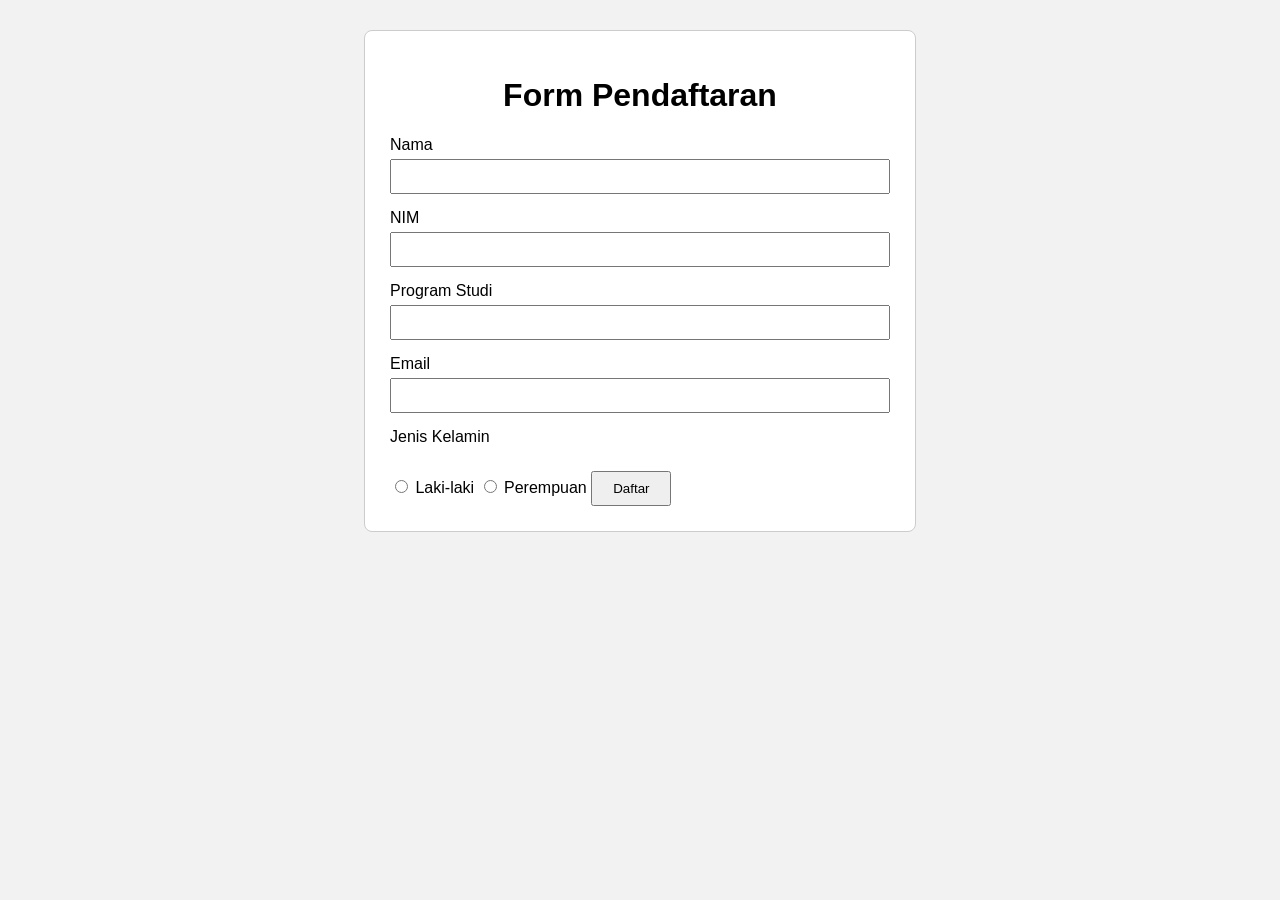
<file: task_3/index.html>
<!DOCTYPE html>
<html lang="id">
<head>
    <meta charset="UTF-8">
    <title>Form Pendaftaran</title>
    <link rel="stylesheet" href="style.css">
</head>
<body>

    <div class="box">
        <h1>Form Pendaftaran</h1>

        <form action="detail.html" method="GET">
            <label>Nama</label>
            <input type="text" name="nama">

            <label>NIM</label>
            <input type="text" name="nim">

            <label>Program Studi</label>
            <input type="text" name="prodi">

            <label>Email</label>
            <input type="email" name="email">

            <label>Jenis Kelamin</label>
            <input type="radio" name="gender" value="Laki-laki"> Laki-laki
            <input type="radio" name="gender" value="Perempuan"> Perempuan

            <button type="submit">Daftar</button>
        </form>
    </div>

</body>
</html>
</file>
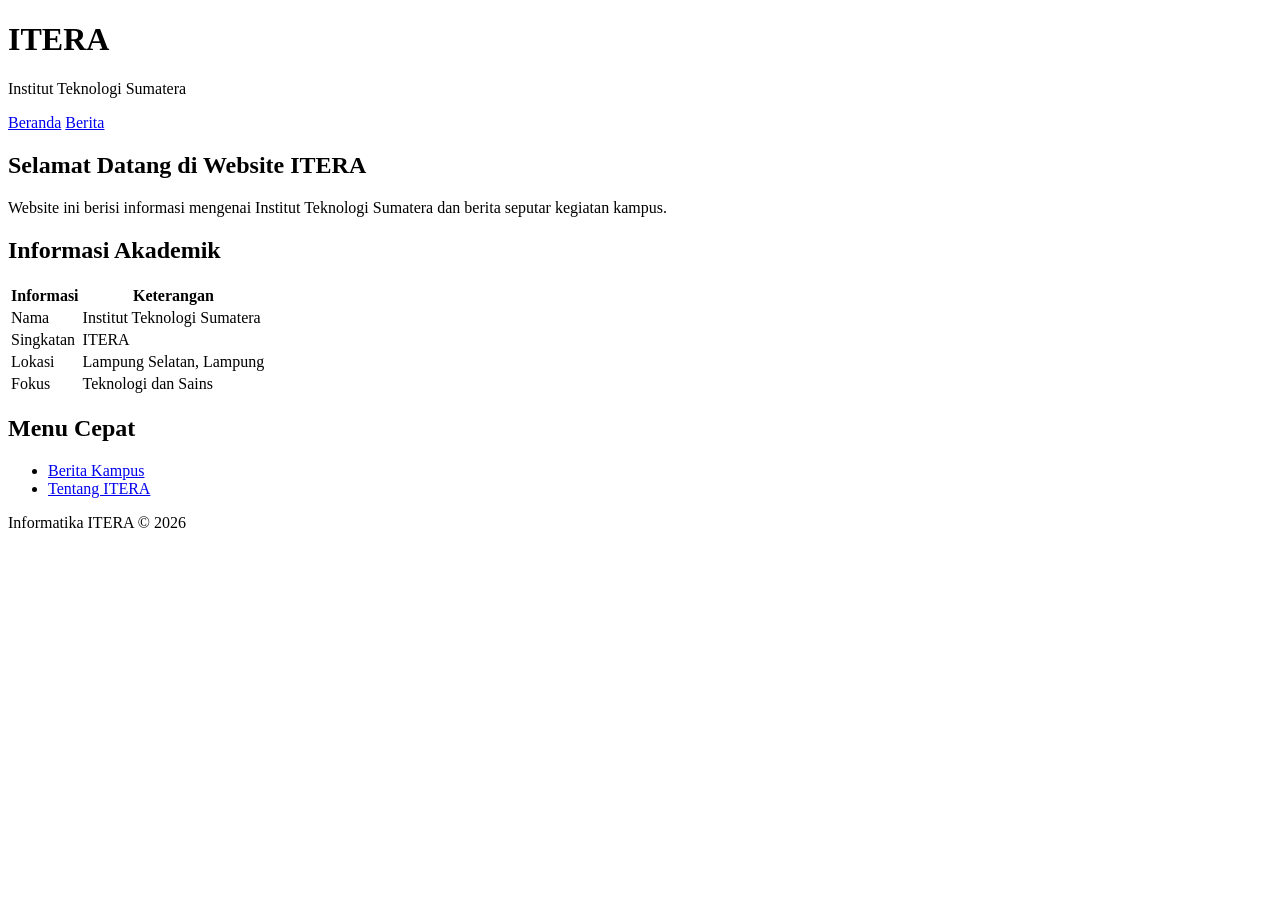
<file: Tugas 2/index.html>
<!DOCTYPE html>
<html lang="id">

<head>
    <meta charset="UTF-8">
    <title>Beranda ITERA</title>
</head>

<body>

    <header>
        <h1>ITERA</h1>
        <p>Institut Teknologi Sumatera</p>

        <nav>
            <a href="index.html">Beranda</a>
            <a href="berita.html">Berita</a>
        </nav>
    </header>

    <main>

        <section>
            <h2>Selamat Datang di Website ITERA</h2>

            <p>
                Website ini berisi informasi mengenai
                Institut Teknologi Sumatera dan berita
                seputar kegiatan kampus.
            </p>
        </section>

        <section>
            <h2>Informasi Akademik</h2>

            <table>
                <tr>
                    <th>Informasi</th>
                    <th>Keterangan</th>
                </tr>

                <tr>
                    <td>Nama</td>
                    <td>Institut Teknologi Sumatera</td>
                </tr>

                <tr>
                    <td>Singkatan</td>
                    <td>ITERA</td>
                </tr>

                <tr>
                    <td>Lokasi</td>
                    <td>Lampung Selatan, Lampung</td>
                </tr>

                <tr>
                    <td>Fokus</td>
                    <td>Teknologi dan Sains</td>
                </tr>
            </table>
        </section>

        <aside>
            <h2>Menu Cepat</h2>

            <ul>
                <li>
                    <a href="berita.html">Berita Kampus</a>
                </li>

                <li>
                    <a href="index.html">Tentang ITERA</a>
                </li>
            </ul>
        </aside>

    </main>

    <footer>
        <p>Informatika ITERA &copy; 2026</p>
    </footer>

</body>

</html>
</file>
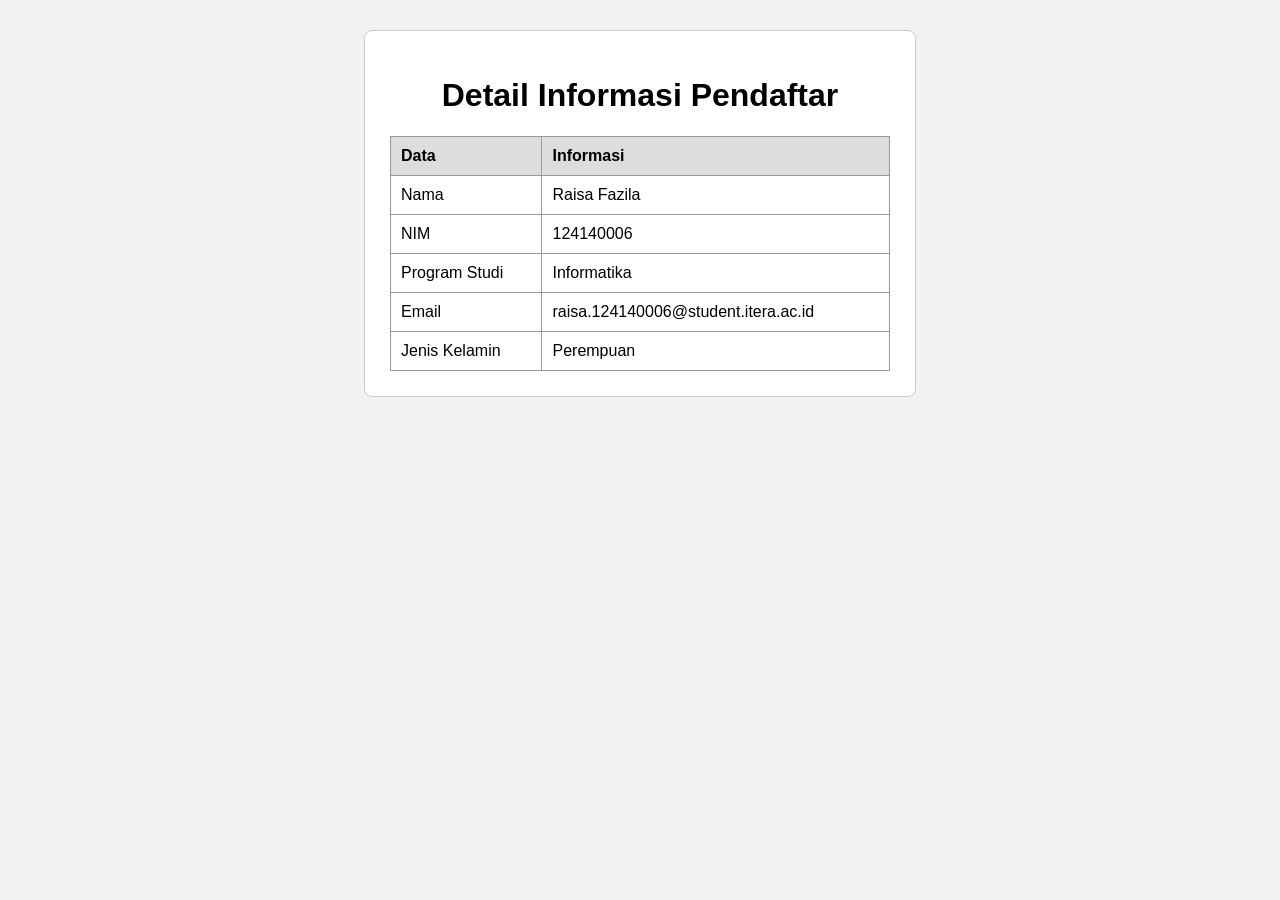
<file: task_3/detail.html>
<!DOCTYPE html>
<html lang="id">
<head>
    <meta charset="UTF-8">
    <title>Detail Pendaftar</title>
    <link rel="stylesheet" href="style.css">
</head>
<body>

    <div class="box">
        <h1>Detail Informasi Pendaftar</h1>

        <table>
            <tr>
                <th>Data</th>
                <th>Informasi</th>
            </tr>
            <tr>
                <td>Nama</td>
                <td>Raisa Fazila</td>
            </tr>
            <tr>
                <td>NIM</td>
                <td>124140006</td>
            </tr>
            <tr>
                <td>Program Studi</td>
                <td>Informatika</td>
            </tr>
            <tr>
                <td>Email</td>
                <td>raisa.124140006@student.itera.ac.id</td>
            </tr>
            <tr>
                <td>Jenis Kelamin</td>
                <td>Perempuan</td>
            </tr>
        </table>

    </div>

</body>
</html>
</file>
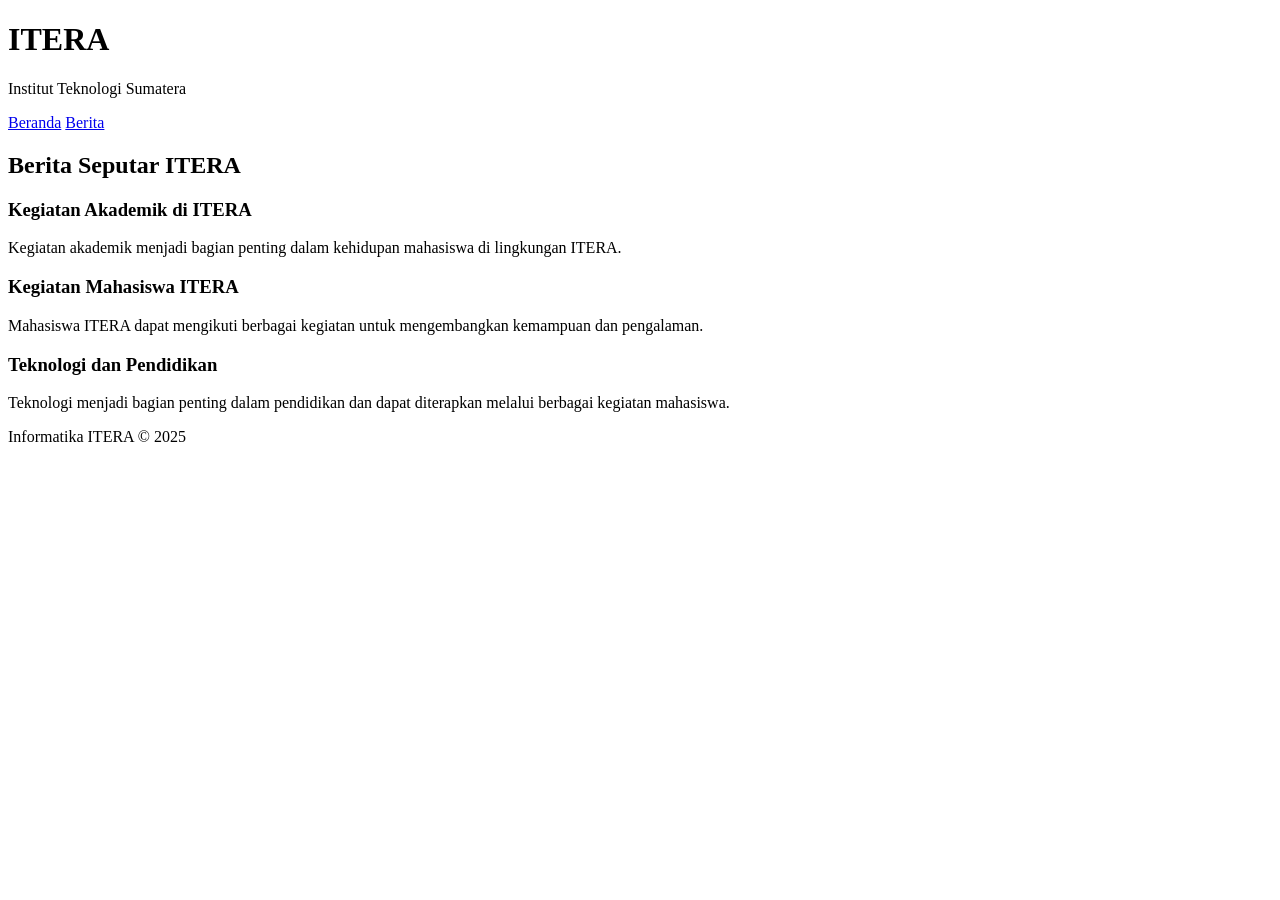
<file: Tugas 2/berita.html>
<!DOCTYPE html>
<html lang="id">

<head>
    <meta charset="UTF-8">
    <title>Berita ITERA</title>
</head>

<body>

    <header>
        <h1>ITERA</h1>
        <p>Institut Teknologi Sumatera</p>

        <nav>
            <a href="index.html">Beranda</a>
            <a href="berita.html">Berita</a>
        </nav>
    </header>

    <main>

        <section>
            <h2>Berita Seputar ITERA</h2>

            <article>
                <h3>Kegiatan Akademik di ITERA</h3>

                <p>
                    Kegiatan akademik menjadi bagian penting
                    dalam kehidupan mahasiswa di lingkungan ITERA.
                </p>
            </article>

            <article>
                <h3>Kegiatan Mahasiswa ITERA</h3>

                <p>
                    Mahasiswa ITERA dapat mengikuti berbagai
                    kegiatan untuk mengembangkan kemampuan dan pengalaman.
                </p>
            </article>

            <article>
                <h3>Teknologi dan Pendidikan</h3>

                <p>
                    Teknologi menjadi bagian penting dalam pendidikan
                    dan dapat diterapkan melalui berbagai kegiatan mahasiswa.
                </p>
            </article>

        </section>

    </main>

    <footer>
        <p>Informatika ITERA &copy; 2025</p>
    </footer>

</body>

</html>
</file>
<file: task_3/style.css>
body {
    font-family: Arial, sans-serif;
    background-color: #f2f2f2;
    margin: 0;
    padding: 30px;
}

.box {
    width: 500px;
    margin: auto;
    padding: 25px;
    background-color: white;
    border: 1px solid #ccc;
    border-radius: 8px;
}

h1 {
    text-align: center;
}

label {
    display: block;
    margin-top: 15px;
    margin-bottom: 5px;
}

input[type="text"],
input[type="email"] {
    width: 100%;
    padding: 8px;
    box-sizing: border-box;
}

button {
    margin-top: 20px;
    padding: 8px 20px;
}

table {
    width: 100%;
    border-collapse: collapse;
}

th,
td {
    border: 1px solid #999;
    padding: 10px;
    text-align: left;
}

th {
    background-color: #ddd;
}
</file>
